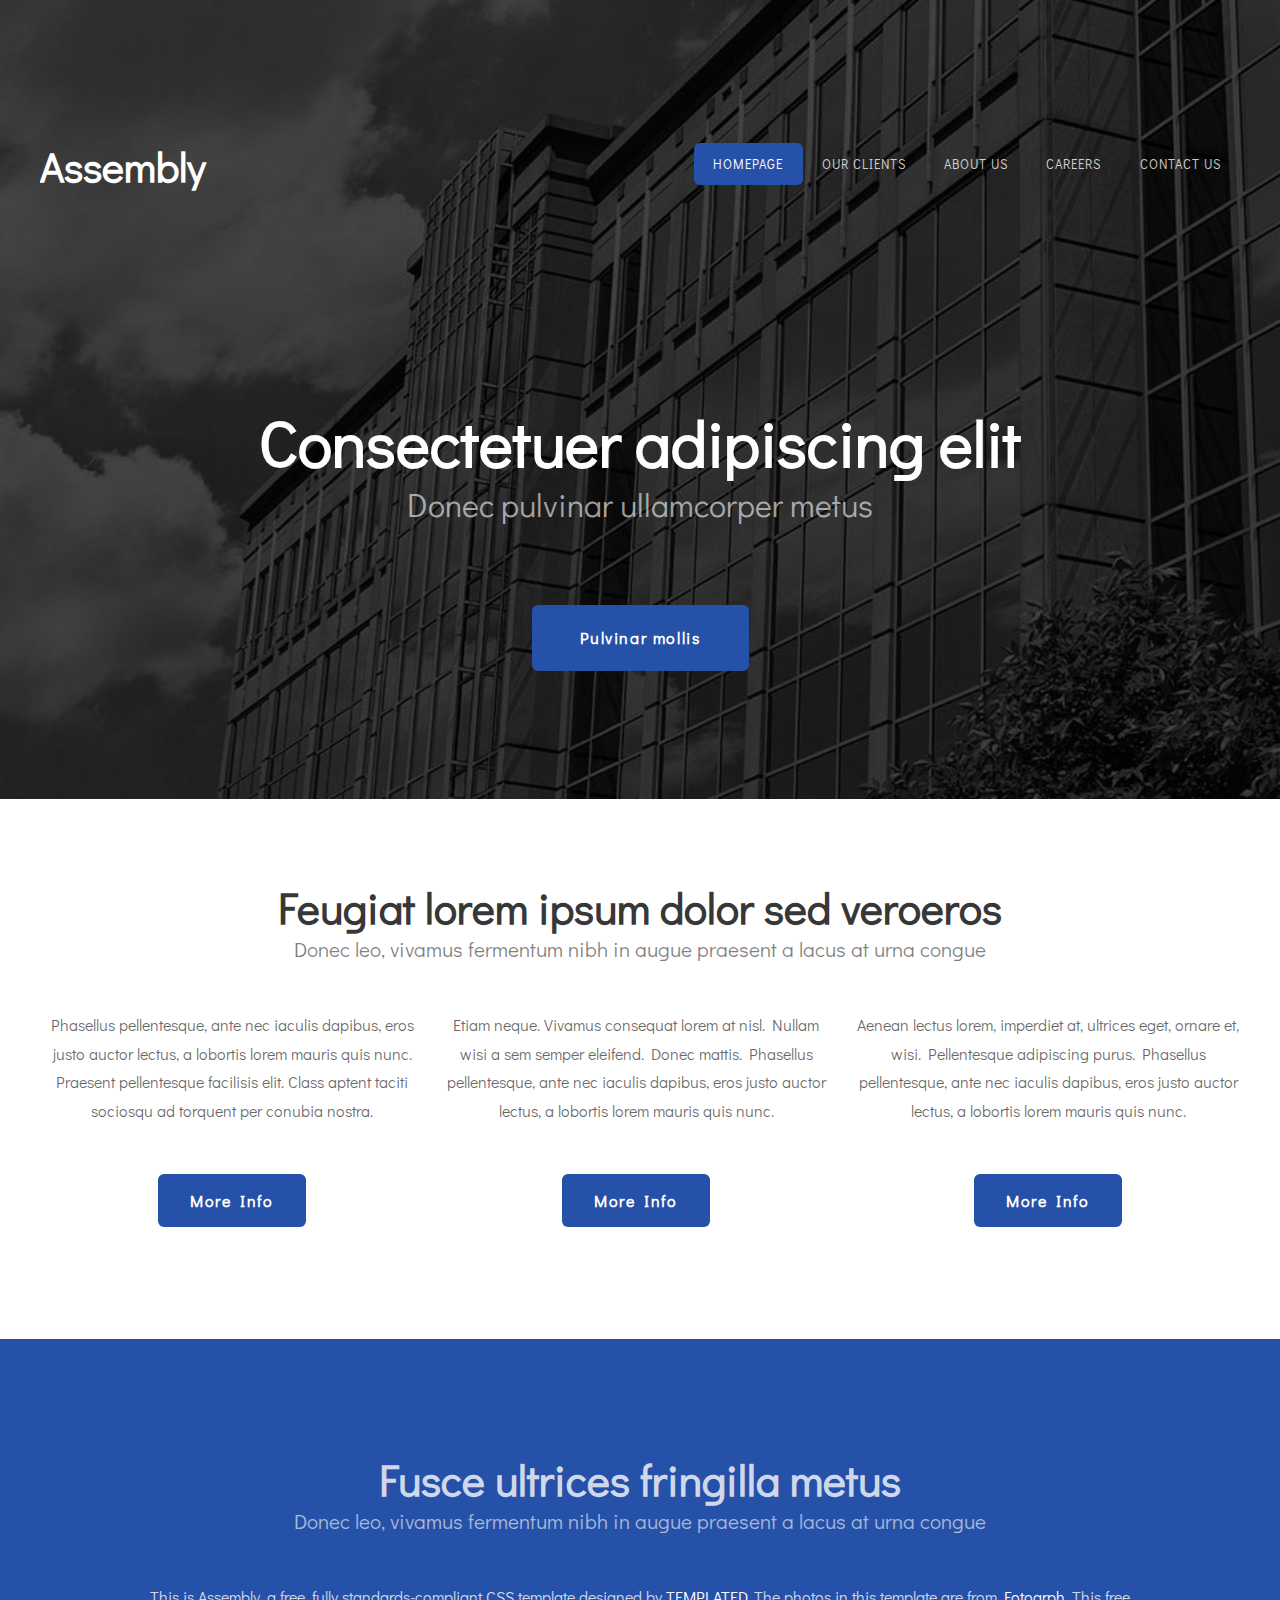
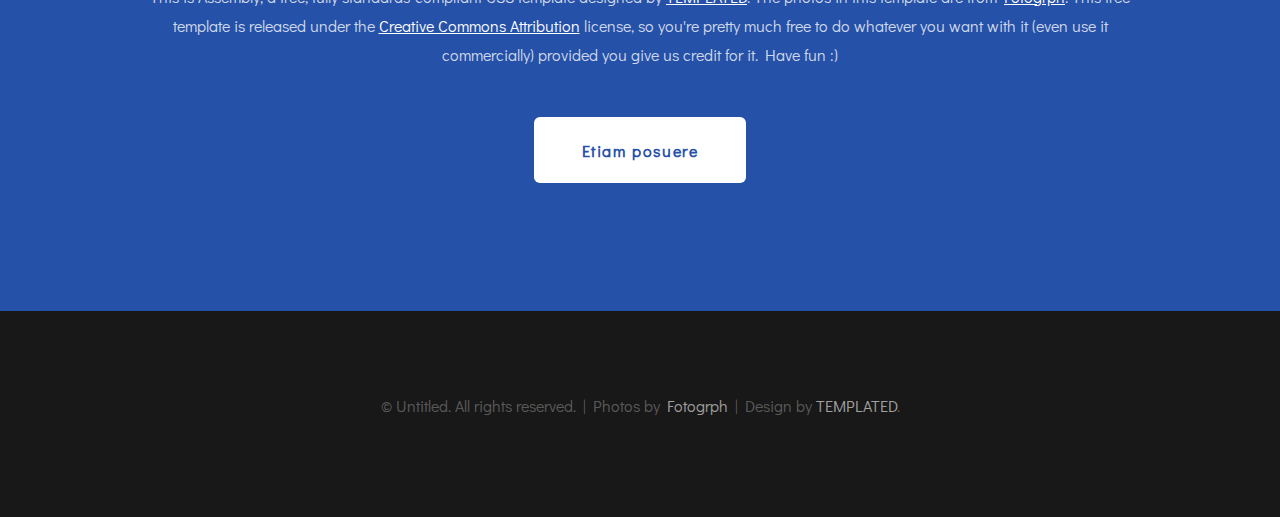
<file: New folder/assembly_6891336/index.html>
<!DOCTYPE html PUBLIC "-//W3C//DTD XHTML 1.0 Strict//EN" "http://www.w3.org/TR/xhtml1/DTD/xhtml1-strict.dtd">
<!--
Design by TEMPLATED
http://templated.co
Released for free under the Creative Commons Attribution License

Name       : Assembly 
Description: A two-column, fixed-width design with dark color scheme.
Version    : 1.0
Released   : 20140330

-->
<html xmlns="http://www.w3.org/1999/xhtml">
<head>
<meta http-equiv="Content-Type" content="text/html; charset=utf-8" />
<title></title>
<meta name="keywords" content="" />
<meta name="description" content="" />
<link href="http://fonts.googleapis.com/css?family=Didact+Gothic" rel="stylesheet" />
<link href="default.css" rel="stylesheet" type="text/css" media="all" />
<link href="fonts.css" rel="stylesheet" type="text/css" media="all" />

<!--[if IE 6]><link href="default_ie6.css" rel="stylesheet" type="text/css" /><![endif]-->

</head>
<body>
<div id="header-wrapper">
	<div id="header" class="container">
		<div id="logo">
			<h1><a href="#">Assembly</a></h1>
		</div>
		<div id="menu">
			<ul>
				<li class="active"><a href="#" accesskey="1" title="">Homepage</a></li>
				<li><a href="#" accesskey="2" title="">Our Clients</a></li>
				<li><a href="#" accesskey="3" title="">About Us</a></li>
				<li><a href="#" accesskey="4" title="">Careers</a></li>
				<li><a href="#" accesskey="5" title="">Contact Us</a></li>
			</ul>
		</div>
	</div>
	<div id="banner" class="container">
		<div class="title">
			<h2>Consectetuer adipiscing elit</h2>
			<span class="byline">Donec pulvinar ullamcorper metus</span>
		</div>
		<ul class="actions">
			<li><a href="#" class="button">Pulvinar mollis</a></li>
		</ul>
	</div>
</div>
<div id="wrapper">
	<div id="three-column" class="container">
		<div class="title">
			<h2>Feugiat lorem ipsum dolor sed veroeros</h2>
			<span class="byline">Donec leo, vivamus fermentum nibh in augue praesent a lacus at urna congue</span>
		</div>
		<div class="boxA">
			<p>Phasellus pellentesque, ante nec iaculis dapibus, eros justo auctor lectus, a lobortis lorem mauris quis nunc. Praesent pellentesque facilisis elit. Class aptent taciti sociosqu ad  torquent per conubia nostra.</p>
			<a href="#" class="button button-alt">More Info</a>
		</div>
		<div class="boxB">
			<p>Etiam neque. Vivamus consequat lorem at nisl. Nullam  wisi a sem semper eleifend. Donec mattis. Phasellus pellentesque, ante nec iaculis dapibus, eros justo auctor lectus, a lobortis lorem mauris quis nunc.</p>
			<a href="#" class="button button-alt">More Info</a>
		</div>
		<div class="boxC">
			<p> Aenean lectus lorem, imperdiet at, ultrices eget, ornare et, wisi. Pellentesque adipiscing purus. Phasellus pellentesque, ante nec iaculis dapibus, eros justo auctor lectus, a lobortis lorem mauris quis nunc.</p>
			<a href="#" class="button button-alt">More Info</a>
		</div>
	</div>
</div>
<div id="welcome">
	<div class="container">
		<div class="title">
			<h2>Fusce ultrices fringilla metus</h2>
			<span class="byline">Donec leo, vivamus fermentum nibh in augue praesent a lacus at urna congue</span>
		</div>
		<p>This is <strong>Assembly</strong>, a free, fully standards-compliant CSS template designed by <a href="http://templated.co" rel="nofollow">TEMPLATED</a>. The photos in this template are from <a href="http://fotogrph.com/"> Fotogrph</a>. This free template is released under the <a href="http://templated.co/license">Creative Commons Attribution</a> license, so you're pretty much free to do whatever you want with it (even use it commercially) provided you give us credit for it. Have fun :) </p>
		<ul class="actions">
			<li><a href="#" class="button">Etiam posuere</a></li>
		</ul>
	</div>
</div>
<div id="copyright" class="container">
	<p>&copy; Untitled. All rights reserved. | Photos by <a href="http://fotogrph.com/">Fotogrph</a> | Design by <a href="http://templated.co" rel="nofollow">TEMPLATED</a>.</p>
</div>
</body>
</html>
</file>
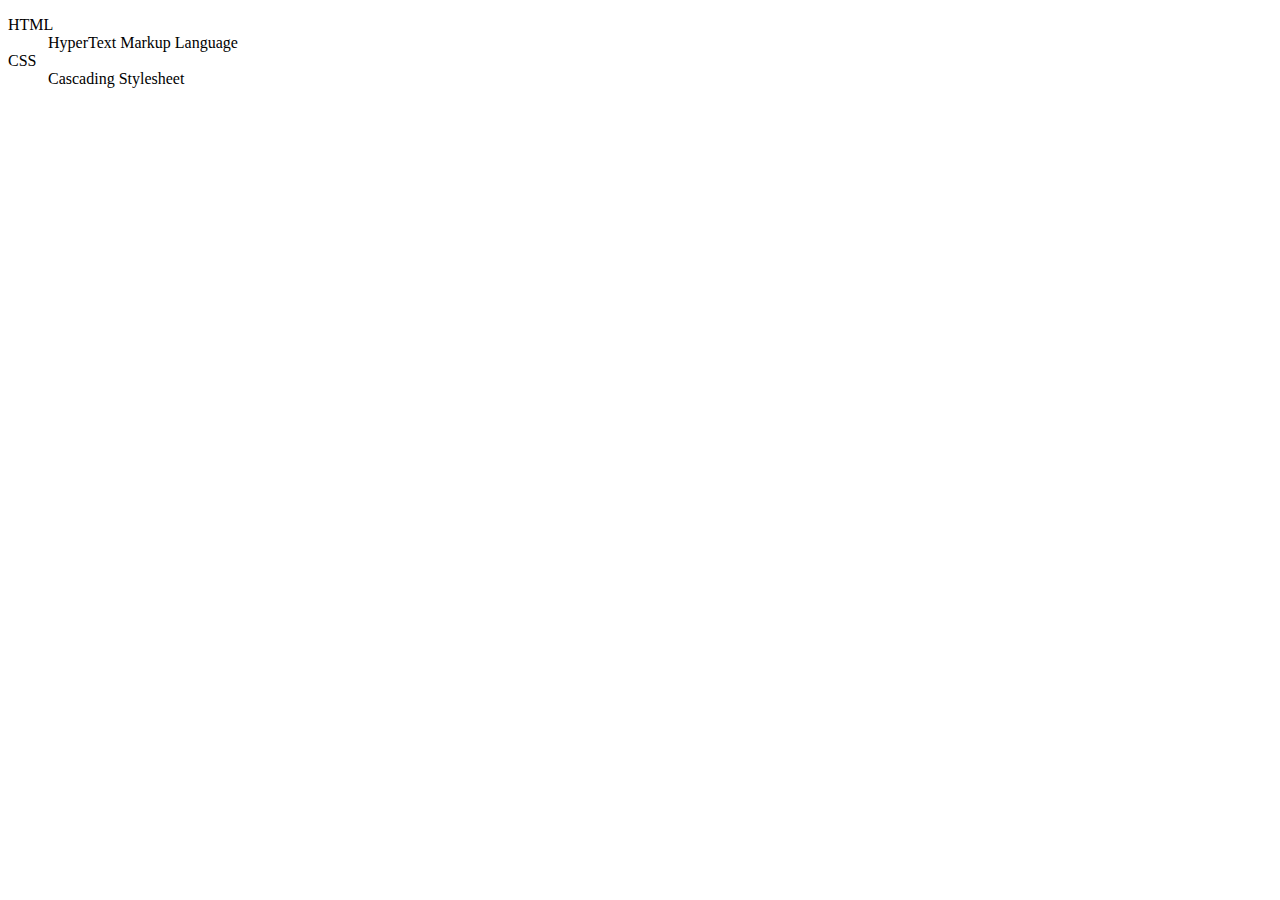
<file: bal.html>
<!DOCTYPE html>
<html lang="en">
<head>
    <meta charset="UTF-8">
    <meta http-equiv="X-UA-Compatible" content="IE=edge">
    <meta name="viewport" content="width=device-width, initial-scale=1.0">
    <title>Document</title>
</head>
<body>
    <dl>
        <dt>HTML</dt>
        <dd>HyperText Markup Language</dd>
        <dt>CSS</dt>
        <dd>Cascading Stylesheet</dd>
    </dl>
</body>
</html>
</file>
<file: New folder/assembly_6891336/default.css>
html, body
	{
		height: 100%;
	}
	
	body
	{
		margin: 0px;
		padding: 0px;
		background: #181818;
		font-family: 'Didact Gothic', sans-serif;
		font-size: 12pt;
		font-weight: 200;
		color: #FFF;
	}
	
	
	h1, h2, h3
	{
		margin: 0;
		padding: 0;
	}
	
	p, ol, ul
	{
		margin-top: 0;
	}
	
	ol, ul
	{
		padding: 0;
		list-style: none;
	}
	
	p
	{
		line-height: 180%;
	}
	
	strong
	{
	}
	
	a
	{
		color: #ee0000;
	}
	
	a:hover
	{
		text-decoration: none;
	}
	
	.container
	{
		overflow: hidden;
		margin: 0em auto;
		width: 1200px;
	}
	
/*********************************************************************************/
/* Image Style                                                                   */
/*********************************************************************************/

	.image
	{
		display: inline-block;
	}
	
	.image img
	{
		display: block;
		width: 100%;
	}
	
	.image-full
	{
		display: block;
		width: 100%;
		margin: 0 0 2em 0;
	}
	
	.image-left
	{
		float: left;
		margin: 0 2em 2em 0;
	}
	
	.image-centered
	{
		display: block;
		margin: 0 0 2em 0;
	}
	
	.image-centered img
	{
		margin: 0 auto;
		width: auto;
	}

/*********************************************************************************/
/* List Styles                                                                   */
/*********************************************************************************/

	ul.style1
	{
	}
	
	ul.actions
	{
	}
	
	ul.actions li
	{
		display: inline-block;
		padding: 0em 0.50em;
	}


/*********************************************************************************/
/* Social Icon Styles                                                            */
/*********************************************************************************/

	ul.contact
	{
		margin: 0;
		padding: 2em 0em 0em 0em;
		list-style: none;
	}
	
	ul.contact li
	{
		display: inline-block;
		padding: 0em 0.30em;
		font-size: 1em;
	}
	
	ul.contact li span
	{
		display: none;
		margin: 0;
		padding: 0;
	}
	
	ul.contact li a
	{
		color: #FFF;
	}
	
	ul.contact li a:before
	{
		display: inline-block;
		background: #3f3f3f;
		width: 40px;
		height: 40px;
		line-height: 40px;
		border-radius: 20px;
		text-align: center;
		color: #FFFFFF;
	}
	
	ul.contact li a.icon-twitter:before { background: #2DAAE4; }
	ul.contact li a.icon-facebook:before { background: #39599F; }
	ul.contact li a.icon-dribbble:before { background: #C4376B;	}
	ul.contact li a.icon-tumblr:before { background: #31516A; }
	ul.contact li a.icon-rss:before { background: #F2600B; }

/*********************************************************************************/
/* Button Style                                                                  */
/*********************************************************************************/

	.button
	{
		display: inline-block;
		padding: 1em 2em 1em 2em;
		letter-spacing: 0.10em;
		margin-top: 2em;
		padding: 1.40em 3em;
		background: #2651a8;
		border-radius: 6px;
		text-decoration: none;
		font-weight: 700;
		font-size: 1em;
		color: #FFF;
	}
	
	.button-alt
	{
		padding: 1em 2em;
		border-color: rgba(0,0,0,.8);
		color: #FFF;
	}
		
/*********************************************************************************/
/* 4-column                                                                      */
/*********************************************************************************/

	.box1,
	.box2,
	.box3,
	.box4
	{
		width: 235px;
	}
	
	.box1,
	.box2,
	.box3,
	{
		float: left;
		margin-right: 20px;
	}
	
	.box4
	{
		float: right;
	}
	
/*********************************************************************************/
/* 3-column                                                                      */
/*********************************************************************************/

	.boxA,
	.boxB,
	.boxC
	{
		width: 384px;
	}

	.boxA,
	.boxB
	{
		float: left;
		margin-right: 20px;
	}
	
	.boxC
	{
		float: right;
	}

/*********************************************************************************/
/* 2-column                                                                      */
/*********************************************************************************/

	.tbox1,
	.tbox2
	{
		width: 575px;
	}
	
	.tbox1
	{
		float: left;
	}

	.tbox2
	{
		float: right;
	}

	
/*********************************************************************************/
/* Heading Titles                                                                */
/*********************************************************************************/

	.title
	{
		margin-bottom: 3em;
	}
	
	.title h2
	{
		font-size: 2.7em;
	}
	
	.title .byline
	{
		font-size: 1.3em;
		color: rgba(255,255,255,0.60);
	}

/*********************************************************************************/
/* Header                                                                        */
/*********************************************************************************/

	#wrapper
	{
		position: relative;
		padding: 5em 0em 7em 0em;
		background: #FFF;
	}

/*********************************************************************************/
/* Header                                                                        */
/*********************************************************************************/

	#header-wrapper
	{
		position: relative;
		padding: 5em 0em 7em 0em;
		background: #111111 url(images/header-bg.jpg) no-repeat center;
		background-size: cover;
	}

	#header
	{
		position: relative;
		padding: 5em 0em;
	}

/*********************************************************************************/
/* Logo                                                                          */
/*********************************************************************************/

	#logo
	{
		position: absolute;
		top: 3.6em;
		left: 0;
	}
	
	#logo h1
	{
		font-size: 2.6em;
		color: #79C255;
	}
	
	#logo a
	{
		text-decoration: none;
		color: rgba(255,255,255,1);
	}

/*********************************************************************************/
/* Menu                                                                          */
/*********************************************************************************/

	#menu
	{
		position: absolute;
		top: 4.5em;
		right: 0;
	}
	
	#menu ul
	{
		display: inline-block;
	}
	
	#menu li
	{
		display: block;
		float: left;
		text-align: center;
	}
	
	#menu li a, #menu li span
	{
		padding: 1em 1.5em;
		letter-spacing: 1px;
		text-decoration: none;
		text-transform: uppercase;
		font-size: 0.8em;
		color: rgba(255,255,255,0.80);
	}
	
	#menu li:hover a, #menu li.active a, #menu li.active span
	{
	}
	
	#menu .active a
	{
		background: #2651a8;
		border-radius: 6px;
		color: rgba(255,255,255,1);
	}
	
	#menu .icon
	{
	}

/*********************************************************************************/
/* Banner                                                                        */
/*********************************************************************************/

	#banner
	{
		padding-top: 10em;
		text-align: center;
	}
	
	#banner .title h2
	{
		font-size: 4em;
	}
	
	#banner .title .byline
	{
		font-size: 2em;
	}
	
	#banner .button
	{
		margin-top: 2em;
		padding: 1.40em 3em;
		border-radius: 6px;
		font-weight: 700;
		font-size: 1em;
		
	}
	
	.banner
	{
		margin-bottom: 5em;
	}

/*********************************************************************************/
/* Page                                                                          */
/*********************************************************************************/

	#page
	{
	}

/*********************************************************************************/
/* Content                                                                       */
/*********************************************************************************/

	#content
	{
	}

/*********************************************************************************/
/* Sidebar                                                                       */
/*********************************************************************************/

	#sidebar
	{
	}

/*********************************************************************************/
/* Footer                                                                        */
/*********************************************************************************/

	#footer
	{
	}

/*********************************************************************************/
/* Copyright                                                                     */
/*********************************************************************************/

	#copyright
	{
		overflow: hidden;
		padding: 5em 0em;
		border-top: 1px solid rgba(0,0,0,0.08);
	}
	
	#copyright p
	{
		text-align: center;
		font-size: 1em;
		color: rgba(255,255,255,0.3);
	}
	
	#copyright a
	{
		text-decoration: none;
		color: rgba(255,255,255,0.6);
	}


/*********************************************************************************/
/* Welcome                                                                       */
/*********************************************************************************/

	#welcome
	{
		position: relative;
		padding: 7em 0em 7em 0em;
		background: #2651a8;
		background-size: cover;
		text-align: center;
	}
	
	#welcome .container
	{
		width: 1000px;
		padding: 0px 100px;
		color: rgba(255,255,255,0.8);
	}
	
	#welcome a
	{
		color: rgba(255,255,255,1);
	}
	
	#welcome .button
	{
		background: #FFF;
		color: #2651a8;
	}


/*********************************************************************************/
/* Extra                                                                         */
/*********************************************************************************/

	#three-column
	{
		text-align: center;
		color: rgba(0,0,0,0.6);
	}

	#three-column .fa
	{
		display: block;
		padding: 1em 0em;
		color: rgba(0,0,0,1);
		font-size: 2em;
	}
	
	#three-column .title h2
	{
		font-weight: bold;
		color: rgba(0,0,0,0.8);
	}

	#three-column .title .byline
	{
		text-align: center;
		color: rgba(0,0,0,.5);
	}
</file>
<file: New folder/assembly_6891336/fonts.css>
@charset 'UTF-8';

@font-face{font-family:'FontAwesome';src:url('font/fontawesome-webfont.eot?v=4.0.1');src:url('font/fontawesome-webfont.eot?#iefix&v=4.0.1') format('embedded-opentype'),url('font/fontawesome-webfont.woff?v=4.0.1') format('woff'),url('font/fontawesome-webfont.ttf?v=4.0.1') format('truetype'),url('font/fontawesome-webfont.svg?v=4.0.1#fontawesomeregular') format('svg');font-weight:normal;font-style:normal}

/*********************************************************************************/
/* Icons                                                                         */
/* Powered by Font Awesome by Dave Gandy | http://fontawesome.io                 */
/* Licensed under the SIL OFL 1.1 (font), MIT (CSS)                              */
/*********************************************************************************/

	.fa
	{
		text-decoration: none;
	}

		.fa:before
		{
			display:inline-block;
			font-family: FontAwesome;
			font-size: 1.25em;
			text-decoration: none;
			font-style: normal;
			font-weight: normal;
			line-height: 1;
			-webkit-font-smoothing:antialiased;
			-moz-osx-font-smoothing:grayscale;
		}

		.fa-lg{font-size:1.3333333333333333em;line-height:.75em;vertical-align:-15%}
		.fa-2x{font-size:2em}
		.fa-3x{font-size:3em}
		.fa-4x{font-size:4em}
		.fa-5x{font-size:5em}
		.fa-fw{width:1.2857142857142858em;text-align:center}
		.fa-ul{padding-left:0;margin-left:2.142857142857143em;list-style-type:none}.fa-ul>li{position:relative}
		.fa-li{position:absolute;left:-2.142857142857143em;width:2.142857142857143em;top:.14285714285714285em;text-align:center}.fa-li.fa-lg{left:-1.8571428571428572em}
		.fa-border{padding:.2em .25em .15em;border:solid .08em #eee;border-radius:.1em}
		.pull-right{float:right}
		.pull-left{float:left}
		.fa.pull-left{margin-right:.3em}
		.fa.pull-right{margin-left:.3em}
		.fa-spin{-webkit-animation:spin 2s infinite linear;-moz-animation:spin 2s infinite linear;-o-animation:spin 2s infinite linear;animation:spin 2s infinite linear}
		@-moz-keyframes spin{0%{-moz-transform:rotate(0deg)} 100%{-moz-transform:rotate(359deg)}}@-webkit-keyframes spin{0%{-webkit-transform:rotate(0deg)} 100%{-webkit-transform:rotate(359deg)}}@-o-keyframes spin{0%{-o-transform:rotate(0deg)} 100%{-o-transform:rotate(359deg)}}@-ms-keyframes spin{0%{-ms-transform:rotate(0deg)} 100%{-ms-transform:rotate(359deg)}}@keyframes spin{0%{transform:rotate(0deg)} 100%{transform:rotate(359deg)}}.fa-rotate-90{filter:progid:DXImageTransform.Microsoft.BasicImage(rotation=1);-webkit-transform:rotate(90deg);-moz-transform:rotate(90deg);-ms-transform:rotate(90deg);-o-transform:rotate(90deg);transform:rotate(90deg)}
		.fa-rotate-180{filter:progid:DXImageTransform.Microsoft.BasicImage(rotation=2);-webkit-transform:rotate(180deg);-moz-transform:rotate(180deg);-ms-transform:rotate(180deg);-o-transform:rotate(180deg);transform:rotate(180deg)}
		.fa-rotate-270{filter:progid:DXImageTransform.Microsoft.BasicImage(rotation=3);-webkit-transform:rotate(270deg);-moz-transform:rotate(270deg);-ms-transform:rotate(270deg);-o-transform:rotate(270deg);transform:rotate(270deg)}
		.fa-flip-horizontal{filter:progid:DXImageTransform.Microsoft.BasicImage(rotation=0, mirror=1);-webkit-transform:scale(-1, 1);-moz-transform:scale(-1, 1);-ms-transform:scale(-1, 1);-o-transform:scale(-1, 1);transform:scale(-1, 1)}
		.fa-flip-vertical{filter:progid:DXImageTransform.Microsoft.BasicImage(rotation=2, mirror=1);-webkit-transform:scale(1, -1);-moz-transform:scale(1, -1);-ms-transform:scale(1, -1);-o-transform:scale(1, -1);transform:scale(1, -1)}
		.fa-stack{position:relative;display:inline-block;width:2em;height:2em;line-height:2em;vertical-align:middle}
		.fa-stack-1x,.fa-stack-2x{position:absolute;left:0;width:100%;text-align:center}
		.fa-stack-1x{line-height:inherit}
		.fa-stack-2x{font-size:2em}
		.fa-inverse{color:#fff}
		.fa-glass:before{content:"\f000"}
		.fa-music:before{content:"\f001"}
		.fa-search:before{content:"\f002"}
		.fa-envelope-o:before{content:"\f003"}
		.fa-heart:before{content:"\f004"}
		.fa-star:before{content:"\f005"}
		.fa-star-o:before{content:"\f006"}
		.fa-user:before{content:"\f007"}
		.fa-film:before{content:"\f008"}
		.fa-th-large:before{content:"\f009"}
		.fa-th:before{content:"\f00a"}
		.fa-th-list:before{content:"\f00b"}
		.fa-check:before{content:"\f00c"}
		.fa-times:before{content:"\f00d"}
		.fa-search-plus:before{content:"\f00e"}
		.fa-search-minus:before{content:"\f010"}
		.fa-power-off:before{content:"\f011"}
		.fa-signal:before{content:"\f012"}
		.fa-gear:before,.fa-cog:before{content:"\f013"}
		.fa-trash-o:before{content:"\f014"}
		.fa-home:before{content:"\f015"}
		.fa-file-o:before{content:"\f016"}
		.fa-clock-o:before{content:"\f017"}
		.fa-road:before{content:"\f018"}
		.fa-download:before{content:"\f019"}
		.fa-arrow-circle-o-down:before{content:"\f01a"}
		.fa-arrow-circle-o-up:before{content:"\f01b"}
		.fa-inbox:before{content:"\f01c"}
		.fa-play-circle-o:before{content:"\f01d"}
		.fa-rotate-right:before,.fa-repeat:before{content:"\f01e"}
		.fa-refresh:before{content:"\f021"}
		.fa-list-alt:before{content:"\f022"}
		.fa-lock:before{content:"\f023"}
		.fa-flag:before{content:"\f024"}
		.fa-headphones:before{content:"\f025"}
		.fa-volume-off:before{content:"\f026"}
		.fa-volume-down:before{content:"\f027"}
		.fa-volume-up:before{content:"\f028"}
		.fa-qrcode:before{content:"\f029"}
		.fa-barcode:before{content:"\f02a"}
		.fa-tag:before{content:"\f02b"}
		.fa-tags:before{content:"\f02c"}
		.fa-book:before{content:"\f02d"}
		.fa-bookmark:before{content:"\f02e"}
		.fa-print:before{content:"\f02f"}
		.fa-camera:before{content:"\f030"}
		.fa-font:before{content:"\f031"}
		.fa-bold:before{content:"\f032"}
		.fa-italic:before{content:"\f033"}
		.fa-text-height:before{content:"\f034"}
		.fa-text-width:before{content:"\f035"}
		.fa-align-left:before{content:"\f036"}
		.fa-align-center:before{content:"\f037"}
		.fa-align-right:before{content:"\f038"}
		.fa-align-justify:before{content:"\f039"}
		.fa-list:before{content:"\f03a"}
		.fa-dedent:before,.fa-outdent:before{content:"\f03b"}
		.fa-indent:before{content:"\f03c"}
		.fa-video-camera:before{content:"\f03d"}
		.fa-picture-o:before{content:"\f03e"}
		.fa-pencil:before{content:"\f040"}
		.fa-map-marker:before{content:"\f041"}
		.fa-adjust:before{content:"\f042"}
		.fa-tint:before{content:"\f043"}
		.fa-edit:before,.fa-pencil-square-o:before{content:"\f044"}
		.fa-share-square-o:before{content:"\f045"}
		.fa-check-square-o:before{content:"\f046"}
		.fa-move:before{content:"\f047"}
		.fa-step-backward:before{content:"\f048"}
		.fa-fast-backward:before{content:"\f049"}
		.fa-backward:before{content:"\f04a"}
		.fa-play:before{content:"\f04b"}
		.fa-pause:before{content:"\f04c"}
		.fa-stop:before{content:"\f04d"}
		.fa-forward:before{content:"\f04e"}
		.fa-fast-forward:before{content:"\f050"}
		.fa-step-forward:before{content:"\f051"}
		.fa-eject:before{content:"\f052"}
		.fa-chevron-left:before{content:"\f053"}
		.fa-chevron-right:before{content:"\f054"}
		.fa-plus-circle:before{content:"\f055"}
		.fa-minus-circle:before{content:"\f056"}
		.fa-times-circle:before{content:"\f057"}
		.fa-check-circle:before{content:"\f058"}
		.fa-question-circle:before{content:"\f059"}
		.fa-info-circle:before{content:"\f05a"}
		.fa-crosshairs:before{content:"\f05b"}
		.fa-times-circle-o:before{content:"\f05c"}
		.fa-check-circle-o:before{content:"\f05d"}
		.fa-ban:before{content:"\f05e"}
		.fa-arrow-left:before{content:"\f060"}
		.fa-arrow-right:before{content:"\f061"}
		.fa-arrow-up:before{content:"\f062"}
		.fa-arrow-down:before{content:"\f063"}
		.fa-mail-forward:before,.fa-share:before{content:"\f064"}
		.fa-resize-full:before{content:"\f065"}
		.fa-resize-small:before{content:"\f066"}
		.fa-plus:before{content:"\f067"}
		.fa-minus:before{content:"\f068"}
		.fa-asterisk:before{content:"\f069"}
		.fa-exclamation-circle:before{content:"\f06a"}
		.fa-gift:before{content:"\f06b"}
		.fa-leaf:before{content:"\f06c"}
		.fa-fire:before{content:"\f06d"}
		.fa-eye:before{content:"\f06e"}
		.fa-eye-slash:before{content:"\f070"}
		.fa-warning:before,.fa-exclamation-triangle:before{content:"\f071"}
		.fa-plane:before{content:"\f072"}
		.fa-calendar:before{content:"\f073"}
		.fa-random:before{content:"\f074"}
		.fa-comment:before{content:"\f075"}
		.fa-magnet:before{content:"\f076"}
		.fa-chevron-up:before{content:"\f077"}
		.fa-chevron-down:before{content:"\f078"}
		.fa-retweet:before{content:"\f079"}
		.fa-shopping-cart:before{content:"\f07a"}
		.fa-folder:before{content:"\f07b"}
		.fa-folder-open:before{content:"\f07c"}
		.fa-resize-vertical:before{content:"\f07d"}
		.fa-resize-horizontal:before{content:"\f07e"}
		.fa-bar-chart-o:before{content:"\f080"}
		.fa-twitter-square:before{content:"\f081"}
		.fa-facebook-square:before{content:"\f082"}
		.fa-camera-retro:before{content:"\f083"}
		.fa-key:before{content:"\f084"}
		.fa-gears:before,.fa-cogs:before{content:"\f085"}
		.fa-comments:before{content:"\f086"}
		.fa-thumbs-o-up:before{content:"\f087"}
		.fa-thumbs-o-down:before{content:"\f088"}
		.fa-star-half:before{content:"\f089"}
		.fa-heart-o:before{content:"\f08a"}
		.fa-sign-out:before{content:"\f08b"}
		.fa-linkedin-square:before{content:"\f08c"}
		.fa-thumb-tack:before{content:"\f08d"}
		.fa-external-link:before{content:"\f08e"}
		.fa-sign-in:before{content:"\f090"}
		.fa-trophy:before{content:"\f091"}
		.fa-github-square:before{content:"\f092"}
		.fa-upload:before{content:"\f093"}
		.fa-lemon-o:before{content:"\f094"}
		.fa-phone:before{content:"\f095"}
		.fa-square-o:before{content:"\f096"}
		.fa-bookmark-o:before{content:"\f097"}
		.fa-phone-square:before{content:"\f098"}
		.fa-twitter:before{content:"\f099"}
		.fa-facebook:before{content:"\f09a"}
		.fa-github:before{content:"\f09b"}
		.fa-unlock:before{content:"\f09c"}
		.fa-credit-card:before{content:"\f09d"}
		.fa-rss:before{content:"\f09e"}
		.fa-hdd-o:before{content:"\f0a0"}
		.fa-bullhorn:before{content:"\f0a1"}
		.fa-bell:before{content:"\f0f3"}
		.fa-certificate:before{content:"\f0a3"}
		.fa-hand-o-right:before{content:"\f0a4"}
		.fa-hand-o-left:before{content:"\f0a5"}
		.fa-hand-o-up:before{content:"\f0a6"}
		.fa-hand-o-down:before{content:"\f0a7"}
		.fa-arrow-circle-left:before{content:"\f0a8"}
		.fa-arrow-circle-right:before{content:"\f0a9"}
		.fa-arrow-circle-up:before{content:"\f0aa"}
		.fa-arrow-circle-down:before{content:"\f0ab"}
		.fa-globe:before{content:"\f0ac"}
		.fa-wrench:before{content:"\f0ad"}
		.fa-tasks:before{content:"\f0ae"}
		.fa-filter:before{content:"\f0b0"}
		.fa-briefcase:before{content:"\f0b1"}
		.fa-fullscreen:before{content:"\f0b2"}
		.fa-group:before{content:"\f0c0"}
		.fa-chain:before,.fa-link:before{content:"\f0c1"}
		.fa-cloud:before{content:"\f0c2"}
		.fa-flask:before{content:"\f0c3"}
		.fa-cut:before,.fa-scissors:before{content:"\f0c4"}
		.fa-copy:before,.fa-files-o:before{content:"\f0c5"}
		.fa-paperclip:before{content:"\f0c6"}
		.fa-save:before,.fa-floppy-o:before{content:"\f0c7"}
		.fa-square:before{content:"\f0c8"}
		.fa-reorder:before{content:"\f0c9"}
		.fa-list-ul:before{content:"\f0ca"}
		.fa-list-ol:before{content:"\f0cb"}
		.fa-strikethrough:before{content:"\f0cc"}
		.fa-underline:before{content:"\f0cd"}
		.fa-table:before{content:"\f0ce"}
		.fa-magic:before{content:"\f0d0"}
		.fa-truck:before{content:"\f0d1"}
		.fa-pinterest:before{content:"\f0d2"}
		.fa-pinterest-square:before{content:"\f0d3"}
		.fa-google-plus-square:before{content:"\f0d4"}
		.fa-google-plus:before{content:"\f0d5"}
		.fa-money:before{content:"\f0d6"}
		.fa-caret-down:before{content:"\f0d7"}
		.fa-caret-up:before{content:"\f0d8"}
		.fa-caret-left:before{content:"\f0d9"}
		.fa-caret-right:before{content:"\f0da"}
		.fa-columns:before{content:"\f0db"}
		.fa-unsorted:before,.fa-sort:before{content:"\f0dc"}
		.fa-sort-down:before,.fa-sort-asc:before{content:"\f0dd"}
		.fa-sort-up:before,.fa-sort-desc:before{content:"\f0de"}
		.fa-envelope:before{content:"\f0e0"}
		.fa-linkedin:before{content:"\f0e1"}
		.fa-rotate-left:before,.fa-undo:before{content:"\f0e2"}
		.fa-legal:before,.fa-gavel:before{content:"\f0e3"}
		.fa-dashboard:before,.fa-tachometer:before{content:"\f0e4"}
		.fa-comment-o:before{content:"\f0e5"}
		.fa-comments-o:before{content:"\f0e6"}
		.fa-flash:before,.fa-bolt:before{content:"\f0e7"}
		.fa-sitemap:before{content:"\f0e8"}
		.fa-umbrella:before{content:"\f0e9"}
		.fa-paste:before,.fa-clipboard:before{content:"\f0ea"}
		.fa-lightbulb-o:before{content:"\f0eb"}
		.fa-exchange:before{content:"\f0ec"}
		.fa-cloud-download:before{content:"\f0ed"}
		.fa-cloud-upload:before{content:"\f0ee"}
		.fa-user-md:before{content:"\f0f0"}
		.fa-stethoscope:before{content:"\f0f1"}
		.fa-suitcase:before{content:"\f0f2"}
		.fa-bell-o:before{content:"\f0a2"}
		.fa-coffee:before{content:"\f0f4"}
		.fa-cutlery:before{content:"\f0f5"}
		.fa-file-text-o:before{content:"\f0f6"}
		.fa-building:before{content:"\f0f7"}
		.fa-hospital:before{content:"\f0f8"}
		.fa-ambulance:before{content:"\f0f9"}
		.fa-medkit:before{content:"\f0fa"}
		.fa-fighter-jet:before{content:"\f0fb"}
		.fa-beer:before{content:"\f0fc"}
		.fa-h-square:before{content:"\f0fd"}
		.fa-plus-square:before{content:"\f0fe"}
		.fa-angle-double-left:before{content:"\f100"}
		.fa-angle-double-right:before{content:"\f101"}
		.fa-angle-double-up:before{content:"\f102"}
		.fa-angle-double-down:before{content:"\f103"}
		.fa-angle-left:before{content:"\f104"}
		.fa-angle-right:before{content:"\f105"}
		.fa-angle-up:before{content:"\f106"}
		.fa-angle-down:before{content:"\f107"}
		.fa-desktop:before{content:"\f108"}
		.fa-laptop:before{content:"\f109"}
		.fa-tablet:before{content:"\f10a"}
		.fa-mobile-phone:before,.fa-mobile:before{content:"\f10b"}
		.fa-circle-o:before{content:"\f10c"}
		.fa-quote-left:before{content:"\f10d"}
		.fa-quote-right:before{content:"\f10e"}
		.fa-spinner:before{content:"\f110"}
		.fa-circle:before{content:"\f111"}
		.fa-mail-reply:before,.fa-reply:before{content:"\f112"}
		.fa-github-alt:before{content:"\f113"}
		.fa-folder-o:before{content:"\f114"}
		.fa-folder-open-o:before{content:"\f115"}
		.fa-expand-o:before{content:"\f116"}
		.fa-collapse-o:before{content:"\f117"}
		.fa-smile-o:before{content:"\f118"}
		.fa-frown-o:before{content:"\f119"}
		.fa-meh-o:before{content:"\f11a"}
		.fa-gamepad:before{content:"\f11b"}
		.fa-keyboard-o:before{content:"\f11c"}
		.fa-flag-o:before{content:"\f11d"}
		.fa-flag-checkered:before{content:"\f11e"}
		.fa-terminal:before{content:"\f120"}
		.fa-code:before{content:"\f121"}
		.fa-reply-all:before{content:"\f122"}
		.fa-mail-reply-all:before{content:"\f122"}
		.fa-star-half-empty:before,.fa-star-half-full:before,.fa-star-half-o:before{content:"\f123"}
		.fa-location-arrow:before{content:"\f124"}
		.fa-crop:before{content:"\f125"}
		.fa-code-fork:before{content:"\f126"}
		.fa-unlink:before,.fa-chain-broken:before{content:"\f127"}
		.fa-question:before{content:"\f128"}
		.fa-info:before{content:"\f129"}
		.fa-exclamation:before{content:"\f12a"}
		.fa-superscript:before{content:"\f12b"}
		.fa-subscript:before{content:"\f12c"}
		.fa-eraser:before{content:"\f12d"}
		.fa-puzzle-piece:before{content:"\f12e"}
		.fa-microphone:before{content:"\f130"}
		.fa-microphone-slash:before{content:"\f131"}
		.fa-shield:before{content:"\f132"}
		.fa-calendar-o:before{content:"\f133"}
		.fa-fire-extinguisher:before{content:"\f134"}
		.fa-rocket:before{content:"\f135"}
		.fa-maxcdn:before{content:"\f136"}
		.fa-chevron-circle-left:before{content:"\f137"}
		.fa-chevron-circle-right:before{content:"\f138"}
		.fa-chevron-circle-up:before{content:"\f139"}
		.fa-chevron-circle-down:before{content:"\f13a"}
		.fa-html5:before{content:"\f13b"}
		.fa-css3:before{content:"\f13c"}
		.fa-anchor:before{content:"\f13d"}
		.fa-unlock-o:before{content:"\f13e"}
		.fa-bullseye:before{content:"\f140"}
		.fa-ellipsis-horizontal:before{content:"\f141"}
		.fa-ellipsis-vertical:before{content:"\f142"}
		.fa-rss-square:before{content:"\f143"}
		.fa-play-circle:before{content:"\f144"}
		.fa-ticket:before{content:"\f145"}
		.fa-minus-square:before{content:"\f146"}
		.fa-minus-square-o:before{content:"\f147"}
		.fa-level-up:before{content:"\f148"}
		.fa-level-down:before{content:"\f149"}
		.fa-check-square:before{content:"\f14a"}
		.fa-pencil-square:before{content:"\f14b"}
		.fa-external-link-square:before{content:"\f14c"}
		.fa-share-square:before{content:"\f14d"}
		.fa-compass:before{content:"\f14e"}
		.fa-toggle-down:before,.fa-caret-square-o-down:before{content:"\f150"}
		.fa-toggle-up:before,.fa-caret-square-o-up:before{content:"\f151"}
		.fa-toggle-right:before,.fa-caret-square-o-right:before{content:"\f152"}
		.fa-euro:before,.fa-eur:before{content:"\f153"}
		.fa-gbp:before{content:"\f154"}
		.fa-dollar:before,.fa-usd:before{content:"\f155"}
		.fa-rupee:before,.fa-inr:before{content:"\f156"}
		.fa-cny:before,.fa-rmb:before,.fa-yen:before,.fa-jpy:before{content:"\f157"}
		.fa-ruble:before,.fa-rouble:before,.fa-rub:before{content:"\f158"}
		.fa-won:before,.fa-krw:before{content:"\f159"}
		.fa-bitcoin:before,.fa-btc:before{content:"\f15a"}
		.fa-file:before{content:"\f15b"}
		.fa-file-text:before{content:"\f15c"}
		.fa-sort-alpha-asc:before{content:"\f15d"}
		.fa-sort-alpha-desc:before{content:"\f15e"}
		.fa-sort-amount-asc:before{content:"\f160"}
		.fa-sort-amount-desc:before{content:"\f161"}
		.fa-sort-numeric-asc:before{content:"\f162"}
		.fa-sort-numeric-desc:before{content:"\f163"}
		.fa-thumbs-up:before{content:"\f164"}
		.fa-thumbs-down:before{content:"\f165"}
		.fa-youtube-square:before{content:"\f166"}
		.fa-youtube:before{content:"\f167"}
		.fa-xing:before{content:"\f168"}
		.fa-xing-square:before{content:"\f169"}
		.fa-youtube-play:before{content:"\f16a"}
		.fa-dropbox:before{content:"\f16b"}
		.fa-stack-overflow:before{content:"\f16c"}
		.fa-instagram:before{content:"\f16d"}
		.fa-flickr:before{content:"\f16e"}
		.fa-adn:before{content:"\f170"}
		.fa-bitbucket:before{content:"\f171"}
		.fa-bitbucket-square:before{content:"\f172"}
		.fa-tumblr:before{content:"\f173"}
		.fa-tumblr-square:before{content:"\f174"}
		.fa-long-arrow-down:before{content:"\f175"}
		.fa-long-arrow-up:before{content:"\f176"}
		.fa-long-arrow-left:before{content:"\f177"}
		.fa-long-arrow-right:before{content:"\f178"}
		.fa-apple:before{content:"\f179"}
		.fa-windows:before{content:"\f17a"}
		.fa-android:before{content:"\f17b"}
		.fa-linux:before{content:"\f17c"}
		.fa-dribbble:before{content:"\f17d"}
		.fa-skype:before{content:"\f17e"}
		.fa-foursquare:before{content:"\f180"}
		.fa-trello:before{content:"\f181"}
		.fa-female:before{content:"\f182"}
		.fa-male:before{content:"\f183"}
		.fa-gittip:before{content:"\f184"}
		.fa-sun-o:before{content:"\f185"}
		.fa-moon-o:before{content:"\f186"}
		.fa-archive:before{content:"\f187"}
		.fa-bug:before{content:"\f188"}
		.fa-vk:before{content:"\f189"}
		.fa-weibo:before{content:"\f18a"}
		.fa-renren:before{content:"\f18b"}
		.fa-pagelines:before{content:"\f18c"}
		.fa-stack-exchange:before{content:"\f18d"}
		.fa-arrow-circle-o-right:before{content:"\f18e"}
		.fa-arrow-circle-o-left:before{content:"\f190"}
		.fa-toggle-left:before,.fa-caret-square-o-left:before{content:"\f191"}
		.fa-dot-circle-o:before{content:"\f192"}
		.fa-wheelchair:before{content:"\f193"}
		.fa-vimeo-square:before{content:"\f194"}
		.fa-turkish-lira:before,.fa-try:before{content:"\f195"}
</file>
